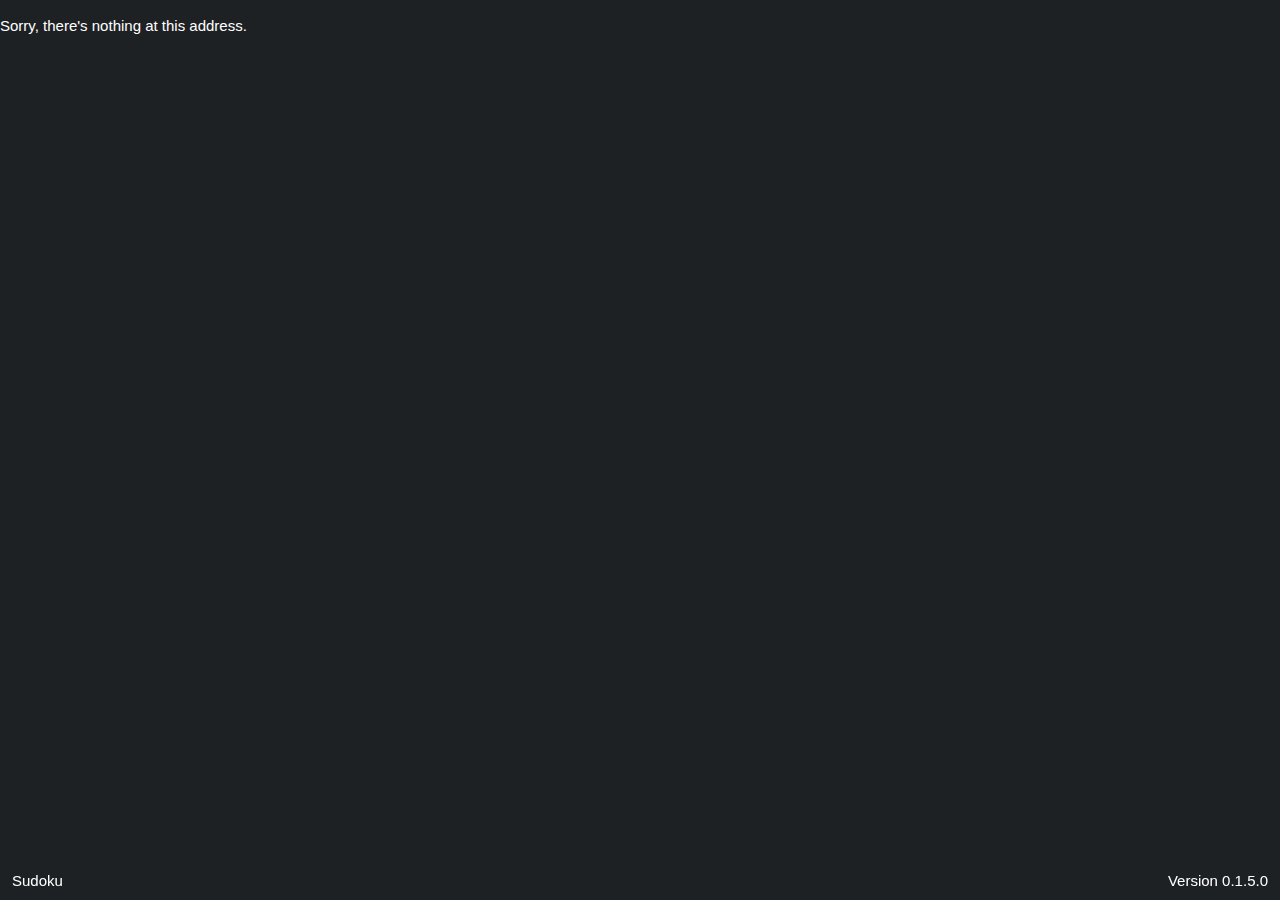
<file: wwwroot/index.html>
<!DOCTYPE html>
<html lang="en">

<head>
    <meta charset="utf-8" />
    <meta name="viewport" content="width=device-width, initial-scale=1.0, maximum-scale=1.0, user-scalable=no" />
    <title>Sudoku</title>
    <base href="/" />
    <link href="css/w3.css" rel="stylesheet" />
    <link href="css/app.css" rel="stylesheet" />
    <link href="Sudoku.styles.css" rel="stylesheet" />

    <link rel="apple-touch-icon" sizes="180x180" href="favicons/apple-touch-icon.png">
    <link rel="icon" type="image/png" sizes="32x32" href="favicons/favicon-32x32.png">
    <link rel="icon" type="image/png" sizes="16x16" href="favicons/favicon-16x16.png">
    <link rel="manifest" href="favicons/site.webmanifest">
    <link rel="mask-icon" href="favicons/safari-pinned-tab.svg" color="#7289da">
    <link rel="shortcut icon" href="favicons/favicon.ico">
    <meta name="msapplication-TileColor" content="#7289da">
    <meta name="msapplication-config" content="favicons/browserconfig.xml">
    <meta name="theme-color" content="#7289da">
</head>

<body>
    <div id="app">
        <svg class="loading-progress">
            <circle r="40%" cx="50%" cy="50%" />
            <circle r="40%" cx="50%" cy="50%" />
        </svg>
        <div class="loading-progress-text"></div>
    </div>

    <div id="blazor-error-ui">
        An unhandled error has occurred.
        <a href="" class="reload">Reload</a>
        <a class="dismiss">🗙</a>
    </div>
    <script src="_framework/blazor.webassembly.js"></script>
</body>

</html>
</file>
<file: wwwroot/css/app.css>
html, body {
    font-family: 'Helvetica Neue', Helvetica, Arial, sans-serif;
    color: white;
    background-color: #1E2124;
}

h1:focus {
    outline: none;
}

a, .btn-link {
    color: #0071c1;
}

.back {
    background-color: #7289da;
}

.font-back {
    color: #7289da;
}

.btn-primary {
    color: #fff;
    background-color: #1b6ec2;
    border-color: #1861ac;
}

.btn:focus, .btn:active:focus, .btn-link.nav-link:focus, .form-control:focus, .form-check-input:focus {
  box-shadow: 0 0 0 0.1rem white, 0 0 0 0.25rem #258cfb;
}

.content {
    padding-top: 1.1rem;
}

.valid.modified:not([type=checkbox]) {
    outline: 1px solid #26b050;
}

.invalid {
    outline: 1px solid red;
}

.validation-message {
    color: red;
}

#blazor-error-ui {
    background: lightyellow;
    bottom: 0;
    box-shadow: 0 -1px 2px rgba(0, 0, 0, 0.2);
    display: none;
    left: 0;
    padding: 0.6rem 1.25rem 0.7rem 1.25rem;
    position: fixed;
    width: 100%;
    z-index: 1000;
}

    #blazor-error-ui .dismiss {
        cursor: pointer;
        position: absolute;
        right: 0.75rem;
        top: 0.5rem;
    }

.blazor-error-boundary {
    background: url([data-uri]) no-repeat 1rem/1.8rem, #b32121;
    padding: 1rem 1rem 1rem 3.7rem;
    color: white;
}

.blazor-error-boundary::after {
    content: "An error has occurred."
}

.loading-progress {
    position: relative;
    display: block;
    width: 8rem;
    height: 8rem;
    margin: 20vh auto 1rem auto;
}

.loading-progress circle {
    fill: none;
    stroke: #e0e0e0;
    stroke-width: 0.6rem;
    transform-origin: 50% 50%;
    transform: rotate(-90deg);
}

.loading-progress circle:last-child {
    stroke: #1b6ec2;
    stroke-dasharray: calc(3.141 * var(--blazor-load-percentage, 0%) * 0.8), 500%;
    transition: stroke-dasharray 0.05s ease-in-out;
}

.loading-progress-text {
    position: absolute;
    text-align: center;
    font-weight: bold;
    inset: calc(20vh + 3.25rem) 0 auto 0.2rem;
}

.loading-progress-text:after {
    content: var(--blazor-load-percentage-text, "Loading");
}
</file>
